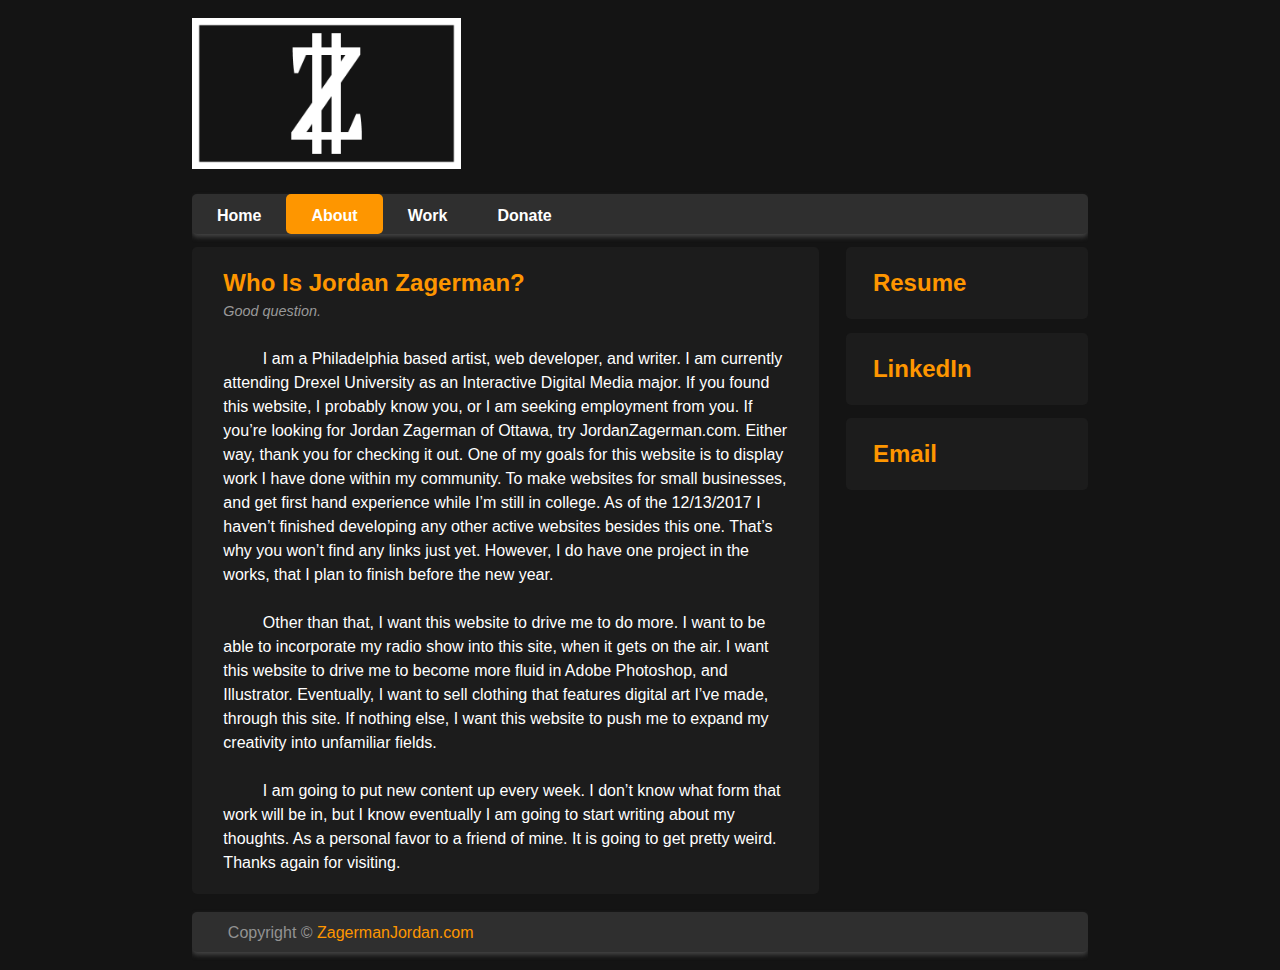
<file: root/pages/about.html>
<!DOCTYPE html>
<html lang="en">
<head>
	<title>About</title>
	<meta charset="utf-8"/>
<!-- Links the stylesheet -->
	<link rel="stylesheet" href="../css/style.css" type="text/css">
<!-- Makes the site responsive -->
	<meta name="viewport" content="width=device-width, initial-scale=1.0">
</head>

<body class="body">
<!-- Makes the header for the site-->
	<header class="mainHeader">
		<!-- Logo Section -->
		<a href="../index.html">
		<img src="../img/logo.png" alt="The logo should have loaded here.">
		</a>
		<!-- Navigation -->
		<nav><ul>
			<li class="textLink"><a href="../index.html">Home</a></li> <!-- This link is active because the webpage starts on home. Meaning that the home link is an active link from the jump, yah dig. -->
			<li class="active"><a href="about.html">About</a></li>
			<li class="textLink"><a href="work.html">Work</a></li>
			<li class="textLink"><a href="donate.html">Donate</a></li>
		</ul></nav>
	</header>
<!-- Main Section where the main articles will go, as opposed to the sidebar-->
	<div class="mainContent">
		<div class="content">
			<!-- 1st Article -->
			<article class="topContent">
				<!-- Makes the header for the article-->
				<header>
					<h2><a class="textLink" href="whoisjz.html" title="First Post">Who Is Jordan Zagerman?</a></h2>
				</header>
				<!-- Makes the footer beneath the header-->
				<footer>
					<p class="postInfo">Good question.</p>
				</footer>
					<br>
					<p class="paragraph">	I am a Philadelphia based artist, web developer, and writer. I am currently attending Drexel University as an Interactive Digital Media major. If you found this website, I probably know you, or I am seeking employment from you. If you’re looking for Jordan Zagerman of Ottawa, try JordanZagerman.com. Either way, thank you for checking it out. One of my goals for this website is to display work I have done within my community. To make websites for small businesses, and get first hand experience while I’m still in college. As of the 12/13/2017 I haven’t finished developing any other active websites besides this one. That’s why you won’t find any links just yet. However, I do have one project in the works, that I plan to finish before the new year.</p>
					<br>
					<br>
					<p class="paragraph">	Other than that, I want this website to drive me to do more. I want to be able to incorporate my radio show into this site, when it gets on the air. I want this website to drive me to become more fluid in Adobe Photoshop, and Illustrator. Eventually, I want to sell clothing that features digital art I’ve made, through this site. If nothing else, I want this website to push me to expand my creativity into unfamiliar fields.</p>
					<br>
					<br>
					<p class="paragraph">	I am going to put new content up every week. I don’t know what form that work will be in, but I know eventually I am going to start writing about my thoughts. As a personal favor to a friend of mine. It is going to get pretty weird. Thanks again for visiting.</p>
				</article>
		</div>
	</div>
<!-- Sidebar Section -->
	<aside class="topSidebar">
		<article>
			<h2><a class="textLink" href="../download/resume.pdf" title="Download Resume" download="JordanZagermanResume.pdf">Resume</a></h2>
		</article>
	</aside>

	<aside class="middleSidebar">
		<article>
			<h2><a class="textLink" href="https://www.linkedin.com/in/jordanzagerman" title="LinkedIn">LinkedIn</a></h2>
		</article>
	</aside>

	<aside class="bottomSidebar">
		<article>
			<h2><a class="textLink" href="mailto:jordan.zagerman@gmail.com" title="Email">Email</a></h2>
		</article>
	</aside>
<!-- Bottom Footer Section -->
	<footer class="mainFooter">
		<p>Copyright &copy; <a class="textLink" href="#" title="ZagermanJordan">ZagermanJordan.com</a></p>
	</footer>
</body>

</html>
</file>
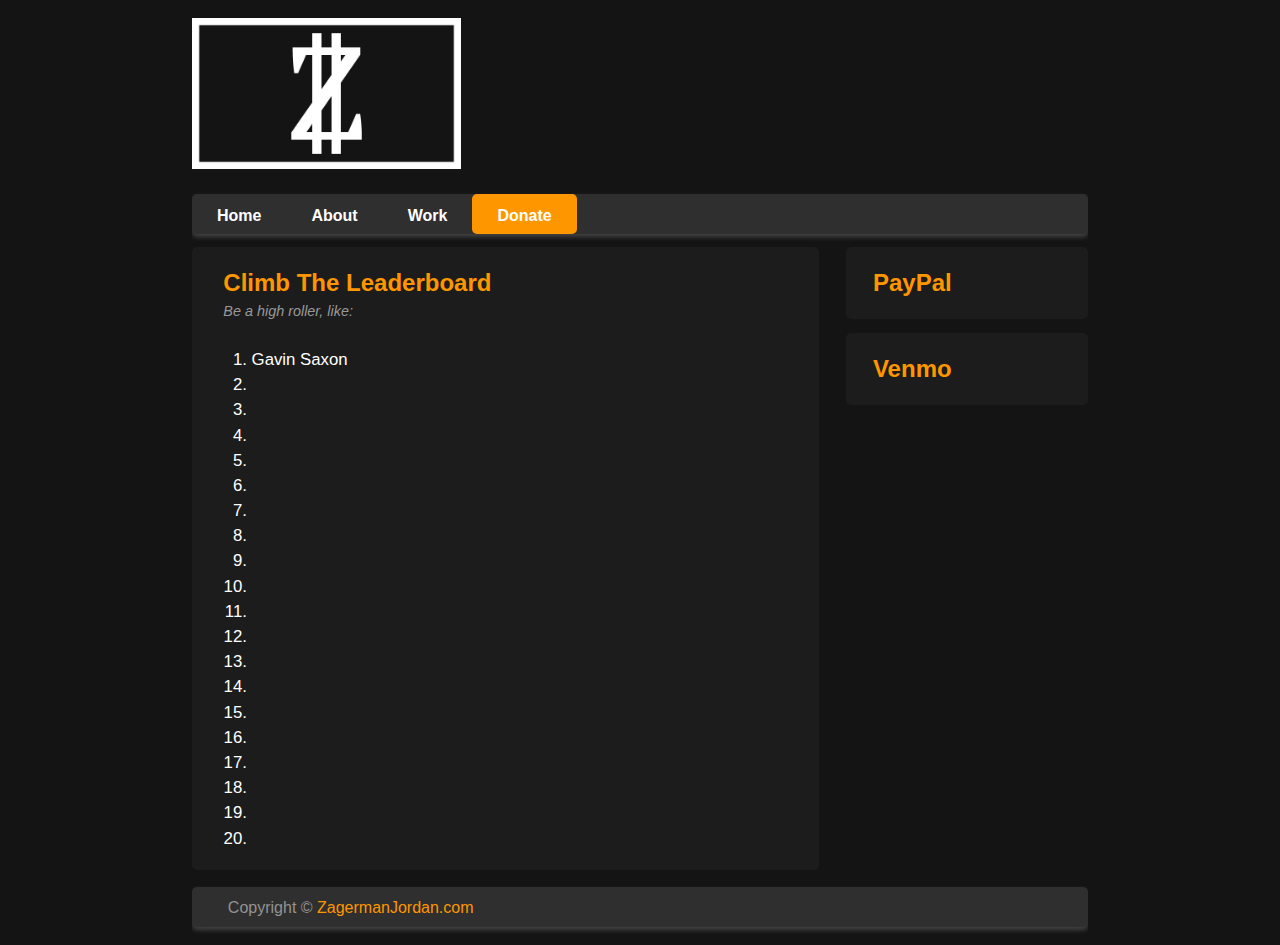
<file: root/pages/donate.html>
<!DOCTYPE html>
<html lang="en">
<head>
	<title>Donate</title>
	<meta charset="utf-8"/>
<!-- Links the stylesheet -->
	<link rel="stylesheet" href="../css/style.css" type="text/css">
<!-- Makes the site responsive -->
	<meta name="viewport" content="width=device-width, initial-scale=1.0">
</head>
<body class="body">
<!-- Makes the header for the site-->
	<header class="mainHeader">
		<!-- Logo Section -->
		<!-- RESIZE AND CHANGE TO ACTUAL LOGO LATER -->
		<a href="../index.html">
		<img src="../img/logo.png" alt="The logo should have loaded here.">
		</a>
		<!-- Navigation -->
		<nav><ul>
			<li><a href="../index.html">Home</a></li> <!-- This link is active because the webpage starts on home. Meaning that the home link is an active link from the jump, yah dig. -->
			<li><a href="about.html">About</a></li>
			<li><a href="work.html">Work</a></li>
			<li class="active"><a href="donate.html">Donate</a></li>
		</ul></nav>
	</header>

	<!-- Main Section where the main articles will go, as opposed to the sidebar-->
	<div class="mainContent">
		<div class="content">
			<!-- 1st Article -->
			<article class="topContent">
				<!-- Makes the header for the article-->
				<header>
					<h2><a class="textLink" href="leaderboard.html" title="Climb The Leaderboard">Climb The Leaderboard</a></h2>
				</header>
				<!-- Makes the footer beneath the header-->
				<footer>
					<p class="postInfo">Be a high roller, like:</p>
				</footer>
				<br>
					<ol>
						<li class="donor">Gavin Saxon</li>
						<li class="donor"></li>
						<li class="donor"></li>
						<li class="donor"></li>
						<li class="donor"></li>
						<li class="donor"></li>
						<li class="donor"></li>
						<li class="donor"></li>
						<li class="donor"></li>
						<li class="donor"></li>
						<li class="donor"></li>
						<li class="donor"></li>
						<li class="donor"></li>
						<li class="donor"></li>
						<li class="donor"></li>	
						<li class="donor"></li>
						<li class="donor"></li>
						<li class="donor"></li>
						<li class="donor"></li>
						<li class="donor"></li>
					</ol>
				</article>
		</div>
	</div>
<!-- Sidebar Section -->
	<aside class="topSidebar">
		<article>
<h2><a class="textLink" href="https://paypal.me/JordanZagerman" title="Venmo" target="_blank">PayPal</a></h2>
		</article>
	</aside>

	<aside class="middleSidebar">
		<article>
<h2><a class="textLink" href="https://venmo.com/JayZag" title="Venmo" target="_blank">Venmo</a></h2>
		</article>
	</aside>
<!-- Bottom Footer Section -->
	<footer class="mainFooter">
		<p>Copyright &copy; <a class="textLink" href="#" title="ZagermanJordan">ZagermanJordan.com</a></p>
	</footer>


</body>
</html>
</file>
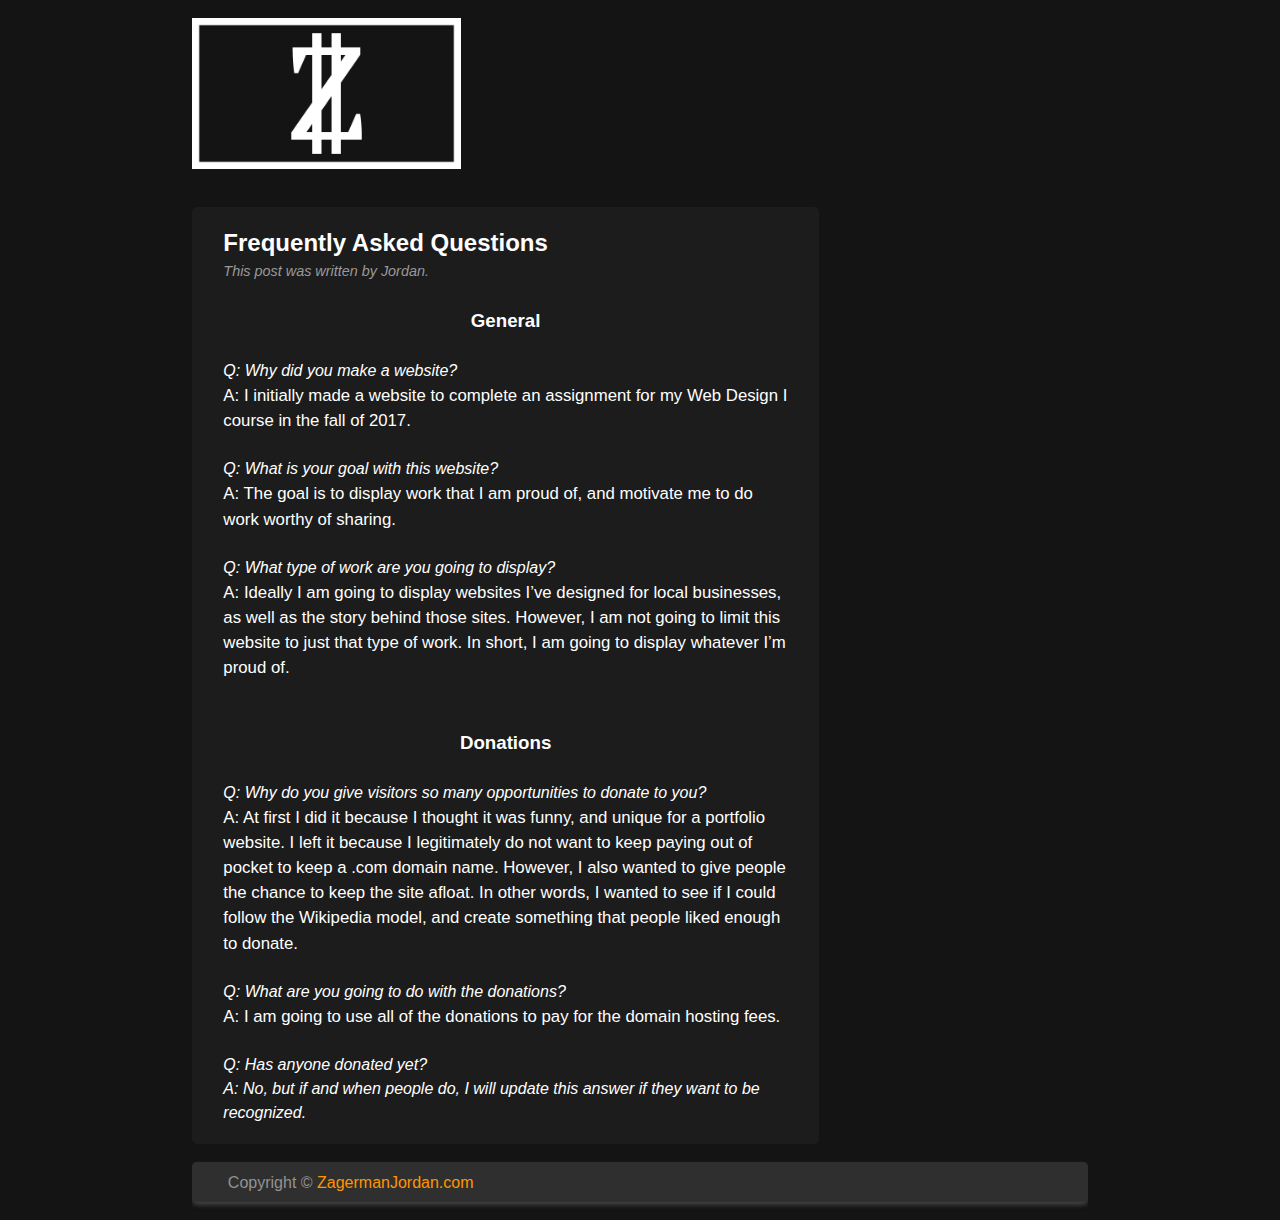
<file: root/pages/faqs.html>
<!DOCTYPE html>
<html lang="en">
<head>
	<title>FAQs</title>
	<meta charset="utf-8"/>
<!-- Links the stylesheet -->
	<link rel="stylesheet" href="../css/style.css" type="text/css">
<!-- Makes the site responsive -->
	<meta name="viewport" content="width=device-width, initial-scale=1.0">
</head>

<body class="body">
<!-- Makes the header for the site-->
	<header class="mainHeader">
		<!-- Logo Section -->
		<a href="../index.html">
		<img src="../img/logo.png" alt="The logo should have loaded here.">
		</a>
	</header>
<!-- Main Section where the main articles will go, as opposed to the sidebar-->
	<div class="mainContent">
		<div class="content">
			<!-- 1st Article -->
			<article class="topContent">
				<!-- Makes the header for the article-->
					<header> <!-- Title appears when hovered over-->
					<h2 class="linklessTitle">Frequently Asked Questions</h2>
				</header>
				<!-- Makes the footer beneath the header-->
				<footer>
					<p class="postInfo">This post was written by Jordan.</p>
				</footer>

				<!--Pasted From Google docs-->
					<br>
					<h3 class="subHeader">General</h3>
					<br>
					<p class="question">Q: Why did you make a website?</p>
					<p class="answer">A: I initially made a website to complete an assignment for my Web Design I course in the fall of 2017.</p>
					<br>

					<p class="question">Q: What is your goal with this website?</p>
					<p class="answer">A: The goal is to display work that I am proud of, and motivate me to do work worthy of sharing.</p>
					<br>

					<p class="question">Q: What type of work are you going to display?</p>
					<p class="answer">A: Ideally I am going to display websites I’ve designed for local businesses, as well as the story behind those sites. However, I am not going to limit this website to just that type of work. In short, I am going to display whatever I’m proud of.</p>
					<br>
					<br>

					<h3 class="subHeader">Donations</h3>
					<br>
					<p class="question">Q: Why do you give visitors so many opportunities to donate to you?</p>
					<p class="answer">A: At first I did it because I thought it was funny, and unique for a portfolio website. I left it because I legitimately do not want to keep paying out of pocket to keep a .com domain name. However, I also wanted to give people the chance to keep the site afloat. In other words, I wanted to see if I could follow the Wikipedia model, and create something that people liked enough to donate.</p>
					<br>

					<p class="question">Q: What are you going to do with the donations?</p>
					<p class="answer">A: I am going to use all of the donations to pay for the domain hosting fees.</p>
					<br>

					<p class="question">Q: Has anyone donated yet?</p>
					<p class="question">A: No, but if and when people do, I will update this answer if they want to be recognized.</p>
				</article>
		</div>
	</div>

<!-- Bottom Footer Section -->
	<footer class="mainFooter">
		<p>Copyright &copy; <a href="#" title="ZagermanJordan">ZagermanJordan.com</a></p>
	</footer>


</body>
</html>
</file>
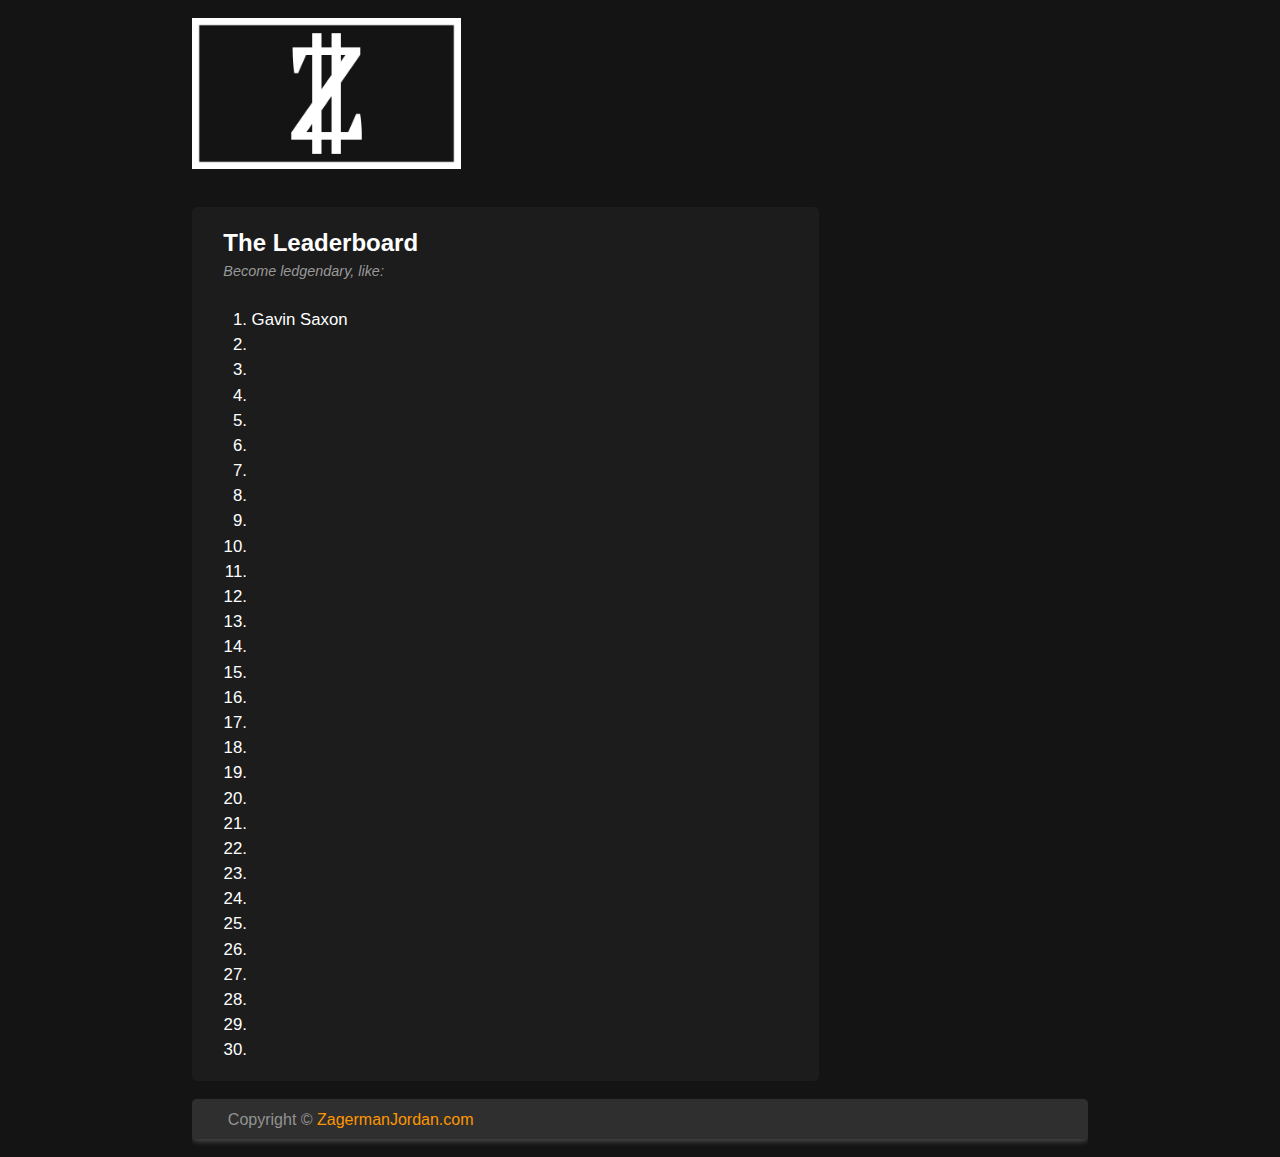
<file: root/pages/leaderboard.html>
<!DOCTYPE html>
<html lang="en">
<head>
	<title>Donation Leaderboard</title>
	<meta charset="utf-8"/>
<!-- Links the stylesheet -->
	<link rel="stylesheet" href="../css/style.css" type="text/css">
<!-- Makes the site responsive -->
	<meta name="viewport" content="width=device-width, initial-scale=1.0">
</head>

<body class="body">
<!-- Makes the header for the site-->
	<header class="mainHeader">
		<!-- Logo Section -->
		<a href="../index.html">
		<img src="../img/logo.png" alt="The logo should have loaded here.">
		</a>
	</header>

	<!-- Main Section where the main articles will go, as opposed to the sidebar-->
	<div class="mainContent">
		<div class="content">
			<!-- 1st Article -->
			<article class="topContent">
				<!-- Makes the header for the article-->
				<header>
					<h2 class="linklessTitle">The Leaderboard</h2>
				</header>
				<!-- Makes the footer beneath the header-->
				<footer>
					<p class="postInfo">Become ledgendary, like:</p>
				</footer>
				<br>
					<ol>
						<li class="donor">Gavin Saxon</li>
						<li class="donor"></li>
						<li class="donor"></li>
						<li class="donor"></li>
						<li class="donor"></li>
						<li class="donor"></li>
						<li class="donor"></li>
						<li class="donor"></li>
						<li class="donor"></li>
						<li class="donor"></li>
						<li class="donor"></li>
						<li class="donor"></li>
						<li class="donor"></li>
						<li class="donor"></li>
						<li class="donor"></li>	
						<li class="donor"></li>
						<li class="donor"></li>
						<li class="donor"></li>
						<li class="donor"></li>
						<li class="donor"></li>
						<li class="donor"></li>
						<li class="donor"></li>
						<li class="donor"></li>
						<li class="donor"></li>
						<li class="donor"></li>	
						<li class="donor"></li>
						<li class="donor"></li>
						<li class="donor"></li>
						<li class="donor"></li>
						<li class="donor"></li>
					</ol>
				</article>
		</div>
	</div>

<!-- Bottom Footer Section -->
	<footer class="mainFooter">
		<p>Copyright &copy; <a href="#" title="ZagermanJordan">ZagermanJordan.com</a></p>
	</footer>

</body>
</html>
</file>
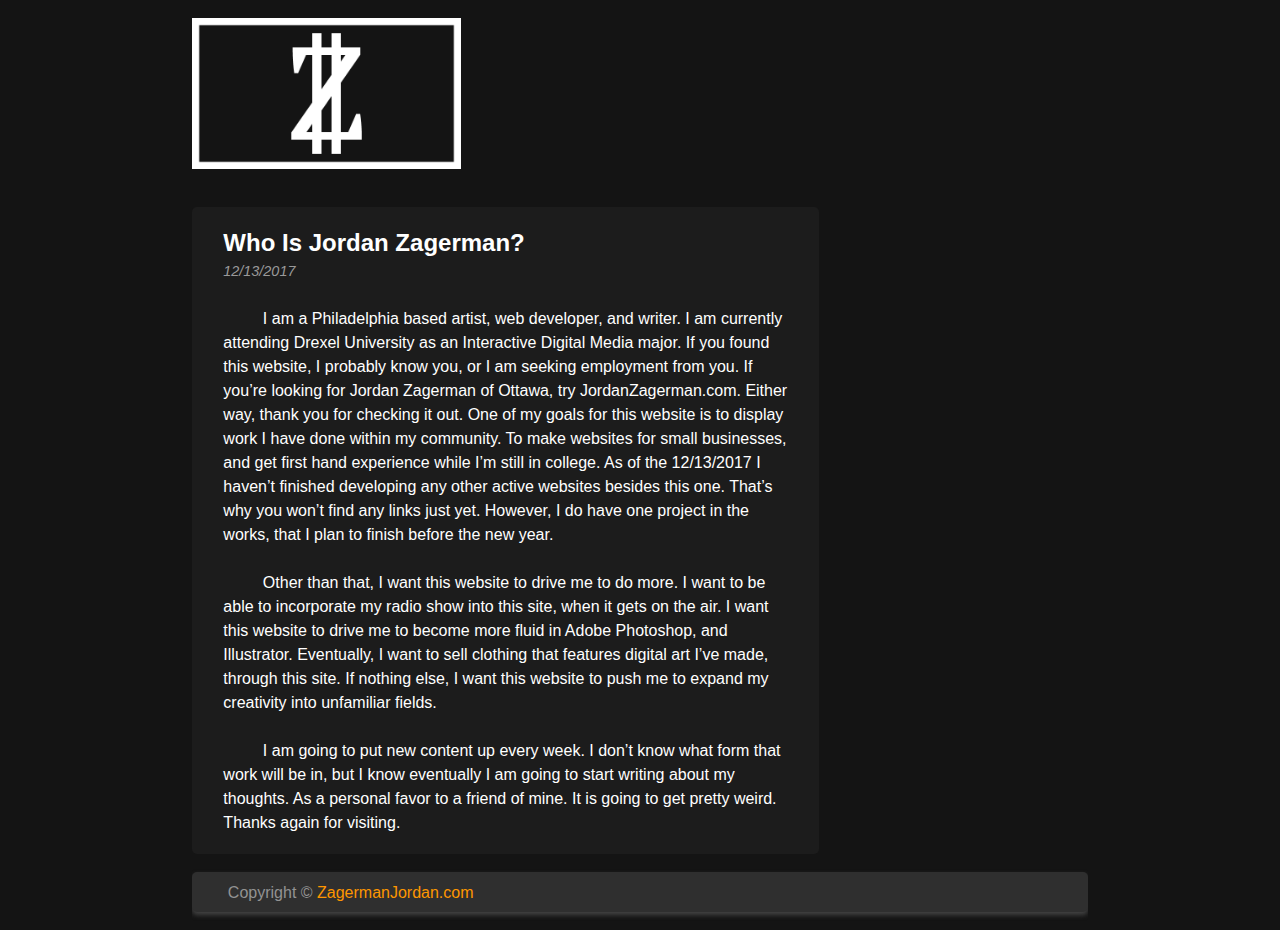
<file: root/pages/whoisjz.html>
<!DOCTYPE html>
<html lang="en">
<head>
	<title>Who Is Jordan Zagerman?</title>
	<meta charset="utf-8"/>
<!-- Links the stylesheet -->
	<link rel="stylesheet" href="../css/style.css" type="text/css">
<!-- Makes the site responsive -->
	<meta name="viewport" content="width=device-width, initial-scale=1.0">
</head>

<body class="body">
<!-- Makes the header for the site-->
	<header class="mainHeader">
		<!-- Logo Section -->
		<a href="../index.html">
		<img src="../img/logo.png" alt="The logo should have loaded here.">
		</a>
	</header>

	<!-- Main Section where the main articles will go, as opposed to the sidebar-->
	<div class="mainContent">
		<div class="content">
			<!-- 1st Article -->
			<article class="topContent">
				<!-- Makes the header for the article-->
				<header>
					<h2 class="linklessTitle">Who Is Jordan Zagerman?</h2>
				</header>
				<!-- Makes the footer beneath the header-->
				<footer>
					<p class="postInfo">12/13/2017</p>
				</footer>
					<br>
					<p class="paragraph">	I am a Philadelphia based artist, web developer, and writer. I am currently attending Drexel University as an Interactive Digital Media major. If you found this website, I probably know you, or I am seeking employment from you. If you’re looking for Jordan Zagerman of Ottawa, try JordanZagerman.com. Either way, thank you for checking it out. One of my goals for this website is to display work I have done within my community. To make websites for small businesses, and get first hand experience while I’m still in college. As of the 12/13/2017 I haven’t finished developing any other active websites besides this one. That’s why you won’t find any links just yet. However, I do have one project in the works, that I plan to finish before the new year.</p>
					<br>
					<br>
					<p class="paragraph">	Other than that, I want this website to drive me to do more. I want to be able to incorporate my radio show into this site, when it gets on the air. I want this website to drive me to become more fluid in Adobe Photoshop, and Illustrator. Eventually, I want to sell clothing that features digital art I’ve made, through this site. If nothing else, I want this website to push me to expand my creativity into unfamiliar fields.</p>
					<br>
					<br>
					<p class="paragraph">	I am going to put new content up every week. I don’t know what form that work will be in, but I know eventually I am going to start writing about my thoughts. As a personal favor to a friend of mine. It is going to get pretty weird. Thanks again for visiting.</p>
				</article>
		</div>
	</div>

<!-- Bottom Footer Section -->
	<footer class="mainFooter">
		<p>Copyright &copy; <a href="#" title="ZagermanJordan">ZagermanJordan.com</a></p>
	</footer>

</body>
</html>
</file>
<file: root/css/style.css>
/*
	Date: November 2017
	Author: Jordan Zagerman
*/

/*  
	*==Selects all elements
	#==Selects single element declared with attribute
	.==Selects all elements with attribute
 */

* {
	/* Makes images flush with the page borders, by taking away inherent padding and margins */
	margin: 0;
	padding: 0;
}

/* Keeps pages from scrollbar jumping, by making an ever present scroll bar */
html { overflow-y: scroll; }

/* Body Section */
body {
	/*background-image: url('img/bg.png');*/
	background-color: #141414; /*black*/
	color: #FFFFFF;
	font-size: 100%; /* Accessibility, Base font is usually around 16px */
	font-family: arial, serif;
	line-height: 1.5; /* Really just line spacing, single, double 1.5, etc. */
	text-align: left;
	overflow: auto;
}

/* Link Section */
a {
	text-decoration: none; /* Takes away underline from links */
}

/* Links visited */
a:link, a:visited{
	color: #FE9600; /* orange */
}

/* Text links hovered over/and or clicked */
a.textLink:hover{/*links hovered  will invert colors.*/
	background-color: #FE9600; /* orange */
	color: #FFF; /* white */
}

a.textLink:active{/*links clicked will turn everything white.*/
	background-color: #FFF; /* orange */
	color: #FFF; /* white */
}
/* Body Class, overall container for content */
.body {
	margin: 0 auto; /* Makes everything centered */
	width: 70%; /* Width of the body */
	clear: both; /* Ensures no floating elements on the left or right side of the body.*/
	overflow: auto;
}

/* Logo Section */
.mainHeader img {
	width: 30%;
	height: auto;
	margin: 2% 0;
}

.mainHeader img:hover {
	/* 20% seethrough when hovered over */
	opacity: .8;
}

/* Navigation Section */

.mainHeader nav {
	background-color: #2F2F2F; /* lighter black */
	height: 40px;
	box-shadow: 0px 3px 5px #444444;
	border-radius: 5px;
	-moz-border-radius: 5px; /* Ensures visible borders for Mozilla  */
	-webkit-border-radius: 5px; /* Ensures visible borders for browesers based on webkit */
	position: -webkit-sticky;
	position: sticky;
	top: 0; left: 0; right: 0;
}

/* Navigation Overall List Style */
.mainHeader nav ul {
	list-style: none;  /* Gets rid of bullets infront of list items */
	margin: 0 auto;  /* The logo above already has a vertical margin of 2% */
}

/* Navigation Specific List Item Style */
.mainHeader nav ul li {
	float: left; /* Each item will push the other to the left */
	display: inline;  /* Each list item will show up in order horizontally "inline"*/
	font-weight: bold;
}

 /* All of the Links in Navigation, Visited will have the same style */
.mainHeader nav a:link, .mainHeader nav a:visited {
	color: #FFF;  /* Link Color*/
	display: inline-block;  /* like inline, but these can have a width and height */
	padding: 10px 25px; /* [bottom/top left/right] padding for the block elements */
	height: 20px; /* Nav has 40 px height - 10px paddding on top and bottom */
}

/*Navigation Bar Links, esspecially the ones that are active, meaning the user is on that page.*/
.mainHeader nav a:hover, 
.mainHeader nav .active a:link, .mainHeader nav .active a:visited {
	background-color: #FE9600; /*orange*/
	color: #FFF; /* white text color */
	text-shadow: none;
}

.mainHeader nav a:active {
	background-color: #FFF; /* orange */
	color: #FFF; /* white */
}

/* styles the link box  with rounded corners*/
.mainHeader nav ul li a {
	border-radius: 5px;
	-moz-border-radius: 5px; /* Ensures visible borders for Mozilla  */
	-webkit-border-radius: 5px; /* Ensures visible borders for browesers based on webkit */
}

/* container for all of the main articles, not the sidebar */
.mainConent {
	line-height: 25px;
	border-radius: 5px;
	-moz-border-radius: 5px; /* Ensures visible borders for Mozilla  */
	-webkit-border-radius: 5px; /* Ensures visible borders for browesers based on webkit */
}

/* actual articles */
.content {
	width: 70%; /* leaving room for the sidebars */
	float: left; /* so the sidebar can push it */
}

/*specifically the top article*/
.topContent {
	background-color: #1C1C1C; /* lighter black */
	border-radius: 5px;
	-moz-border-radius: 5px; /* Ensures visible borders for Mozilla  */
	-webkit-border-radius: 5px; /* Ensures visible borders for browesers based on webkit */
	padding: 3% 5%; /*top/bottom  sides*/
	margin-top: 2%; /* creates distance from navigation */
}

/*specifically the second article*/
.secondContent {
	background-color: #1C1C1C; /* lighter black */
	border-radius: 5px;
	-moz-border-radius: 5px; /* Ensures visible borders for Mozilla  */
	-webkit-border-radius: 5px; /* Ensures visible borders for browesers based on webkit */
	padding: 3% 5%; /*top/bottom  sides*/
	margin-top: 2%; /* creates distance from topContent */
}

/* Title of articles that do not link */
.linklessTitle {
	color: #FFF; /* orange */
}

/* Article Section */

/* Article footers */
.postInfo {
	font-style: italic;
	color: #999; /* grey */
	font-size: 90%; /* slightly smaller than average */
}

/* Inside Article */

.paragraph {
	display: inline-block; /* Necessary for text-indent to work */
	text-indent: 7%; /*Indentation of paragraphs at the beginning. Still need to type a tab.*/
}

.subHeader {
	text-align: center;
}

/* Questions for FAQs */
.question {
	font-style: italic;
}

/* Answers for FAQs */
.answer {
	font-size: 105%;  /* slightly larger than average */
}

/* Sidebar Section */

/* Specifically Top Sidebar */
.topSidebar {
	width: 21%;	/* 21+3[marginleft]+6[padding on both sides] = 30, mainContent is 70, adding up so the nav alligns with the sidebar */
	margin-left: 3%; /* creates whitespace distance from articles */
	padding: 2% 3%; /*top/bottom   sides*/
	margin-top: 1.5%;
	margin-bottom: 1.5%; /* creates whitespace from elements beneath*/
	float: left; /* pushes left */
	background-color: #1C1C1C; /* lighter black */
	border-radius: 5px;
	-moz-border-radius: 5px; /* Ensures visible borders for Mozilla  */
	-webkit-border-radius: 5px; /* Ensures visible borders for browesers based on webkit */
}

/* Specifically Middle Sidebar */
.middleSidebar {
	width: 21%;	/* 21+3[marginleft]+6[padding on both sides] = 30, mainContent is 70, adding up so the nav alligns with the sidebar */
	margin-left: 3%; /* creates whitespace distance from articles */
	padding: 2% 3%; /*top/bottom   sides*/
	margin-bottom: 1.5%; /* creates whitespace from elements beneath*/
	float: left; /* pushes left */
	background-color: #1C1C1C; /* lighter black */
	border-radius: 5px;
	-moz-border-radius: 5px; /* Ensures visible borders for Mozilla  */
	-webkit-border-radius: 5px; /* Ensures visible borders for browesers based on webkit */
}

/* Specifically Bottom Sidebar */
.bottomSidebar {
	width: 21%;	/* 21+3[marginleft]+6[padding on both sides] = 30, mainContent is 70, adding up so the nav alligns with the sidebar */
	margin-left: 3%; /* creates whitespace distance from articles */
	padding: 2% 3%; /*top/bottom   sides*/
	margin-bottom: 2%; /* creates whitespace from elements beneath*/
	float: left; /* pushes left */
	background-color: #1C1C1C; /* lighter black */
	border-radius: 5px;
	-moz-border-radius: 5px; /* Ensures visible borders for Mozilla  */
	-webkit-border-radius: 5px; /* Ensures visible borders for browesers based on webkit */
	overflow: auto;
}

/*Footer Section, yah dig*/

/* container for footer text */
.mainFooter {
	width: 100%; /*full page length*/
	height: 40px; /* same as the nav bar, yah dig */
	float: left;
	border-radius: 5px;
	-moz-border-radius: 5px; /* Ensures visible borders for Mozilla  */
	-webkit-border-radius: 5px; /* Ensures visible borders for browesers based on webkit */
	background-color: #2F2F2F;	/* same color as navigation */
	box-shadow: 0px 3px 5px #444444;
	margin-top: 2%; /* creates distance from articles and sidebar */
	margin-bottom: 2%; /* creates distance from the absolute bottom of the page */
}
 /* text of footer */
.mainFooter p {
	width: 92%; /* text won't take up the whole grey box */
	margin: 1% auto; /* top/bottom  sides [centers the text] */
	color: #939393; /* white */
}

/* Gallery Section */

#wrapper {
	/* centers the wrapper */
	margin: 0 auto;
}

img.thumbnail {
	/* Displays image like a paragraph, with a new line */
	display: block;
	max-width: 100%;
	height: auto;
	width: auto;
	/* makes horizontal margins slightly smaller */
	margin-bottom: -4px;
}

.one-third {
	width: 29%;
	float: left;
	margin: 2%
}

img.thumbnail:hover {
	/* 20% seethrough when hovered over */
	opacity: .8;
}

/* Donation Section */

.donor {
	font-size: 105%;
	margin-left: 5%;
}

/*Makes the site responsive, only coding changes, other variables stay the same*/
@media only screen and (min-width: 150px) and (max-width: 600px)
{
	/* Overall container for content */
	.body {
		width: 90%; /* There is no more need for a sidebar*/
	}

/* Upper Section */

	/* Logo  */
	.mainHeader img {
		width: 100%; /* Take up the whole mobile screen */
	}
	/* Navigation Section */
	.mainHeader nav {
		height: 160px; /* 4x as tall as the desktop header. Since the mobile header will be vertical */
	}

	/* Navigation Overall List Style */
	.mainHeader nav ul {
		padding-left: 0; /* so everything starts from the left side, flush with the margin */
	}

	/* Navigation Specific List Item Style */
	.mainHeader nav ul li {
		width: 100%; /* so the link takes up the whole container */
		text-align: center;  /* centers the text */
	}

	 /* All of the Links in Navigation, Visited will have the same style */
	.mainHeader nav a:link, .mainHeader nav a:visited {
		display: block; /* hover/sected page color shows across the whole container */
	}

/* Content Section */

	/* actual articles */
	.content {
		width: 100%; /* no more sidebar, use whole width of the page, yah dig*/
		margin: 2%; /* stylistically looks better */
	}

	/* Article footer, author credits */
	.postInfo {
		display: none; /*stylistic choice, less real estate for content, so no need for author info.*/
	}

	/*specifically the top article*/
	.topContent {
		margin-top: 3%; /* stylistic margin change */
		margin-bottom: 4% /* stylistic margin change */
	}

	/*specifically the second article*/
	.secondContent {
		margin-top: 3%; /* stylistic margin change */
	}

/* Sidebar Section */

	.topSidebar, .middleSidebar, .bottomSidebar {
	width: 94%;	/* 21+3[marginleft]+6[padding on both sides] = 30, mainContent is 70, adding up so the nav alligns with the sidebar */
	margin-left: 2%; /* creates whitespace distance from articles */
	}
/*Gallery Section*/
/* Displays 2 images per row when the screen is smaller */
@media screen and (max-width: 768px) {
	.one-third {
		width: 48%;
		margin: 1%;
	}

/* Displays 1 image per row when the screen is smallest */
@media screen and (max-width: 480px) {
	.one-third {
		width: 98%;
		margin: 1%;
	}
}


}
</file>
